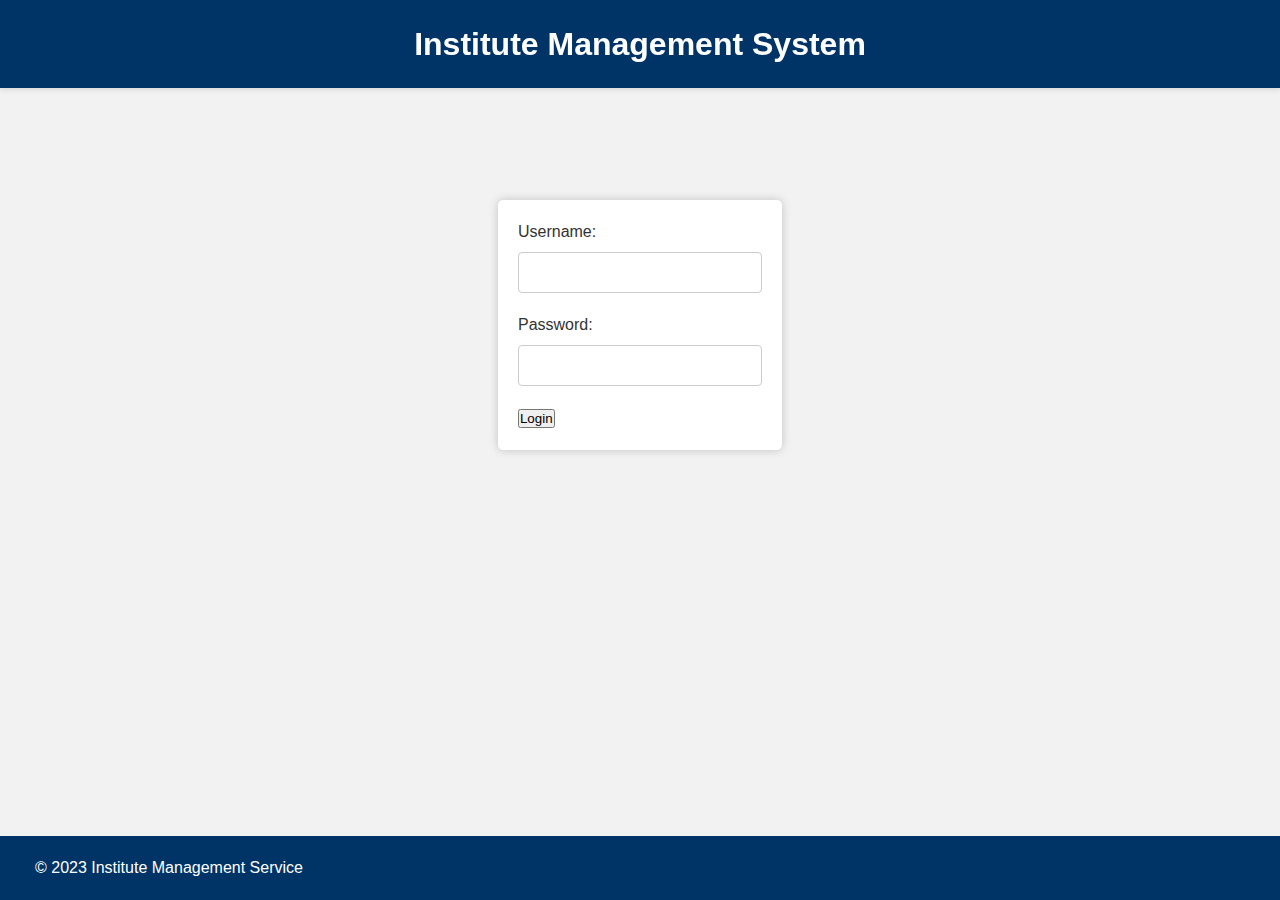
<file: index.html>
<!DOCTYPE html>
<html>
<head>
  <meta charset="UTF-8">
  <title>Login - Institute Management System</title>
  <link rel="stylesheet" href="log_in.css">
</head>
  
<header>
  <div class="container">
    <h1>Institute Management System</h1>
  </div>
</header>
<body>
  <div class="container">
   
    <form>
      <label for="username">Username:</label>
      <input type="text" id="username" name="username" required>
      
      <label for="password">Password:</label>
      <input type="password" id="password" name="password" required>
      
      <input type="submit" value="Login">
    </form>
  </div>

  <script>
    

    // retrieve the form element and add a submit event listener
    document.querySelector('form').addEventListener('submit', function(event) {
      event.preventDefault(); // prevent the default form submission behavior
  
      // retrieve the values entered in the Username and Password fields
      const username = document.getElementById('username').value;
      const password = document.getElementById('password').value;
  
      localStorage.setItem("username", username);
      localStorage.setItem("password", password);

      
      // submit the username and password to the API endpoint
      fetch('http://localhost:8080/api/student', {
        method: 'POST',
        headers: {
          'Content-Type': 'application/json',
          'Authorization': 'Basic ' + btoa(username + ":" + password)
          
        },
        body: JSON.stringify({username, password})
      })
      .then(response => {
        if (response.ok) {
          // redirect the user to a new page
          window.location.href = 'main.html';
        } else {
          // display an error message to the user
          throw new Error('Incorrect username or password. Please try again.');
        }
      })
      .catch(error => {
        alert(error.message);
      });
    });
  </script>
  
  <footer>
    <div class="container">
      <p>&copy; 2023 Institute Management Service</p>
    </div>
  </footer>
</body>
</html>
</file>
<file: log_in.css>
/* log_in.css */

/* Reset default styles */
* {
  box-sizing: border-box;
  margin: 0;
  padding: 0;
}

.logo img {
  max-width: 10%;
  display: block;
  margin: 0 auto;
  float: left;
}

/* Set default font and background colors */
body {
  font-family: Arial, sans-serif;
  background-color: #f2f2f2;
  line-height: 1.5;
  color: #333;
  display: flex;
  flex-direction: column;
  min-height: 100vh;
}

header {
  background-color: #003366;
  box-shadow: 0 2px 5px rgba(0, 0, 0, 0.1);
  position: fixed;
  top: 0;
  left: 0;
  width: 100%;
  z-index: 1;
  color: white;
  padding: 20px;
  display: flex;
  justify-content: space-between;
  align-items: right;
}

.container {
  display: flex;
  justify-content: space-between;
  align-items: center;
  max-width: 1600px;
  margin: 0 auto;
  padding: 0 15px;
}
form {
  background-color: #fff;
  padding: 20px;
  border-radius: 5px;
  box-shadow: 0 0 10px rgba(0, 0, 0, 0.2);
  margin-bottom: 20px;
  margin-top: 200px; /* adjust this value as needed */
  max-width: 800px;
 
}

form h2 {
  margin-bottom: 20px;
}

form label {
  display: block;
  margin-bottom: 8px;
}

form input[type="text"],
form input[type="password"],
form select {
  width: 100%;
  padding: 12px;
  border: 1px solid #ccc;
  border-radius: 4px;
  margin-bottom: 20px;
}

form button[type="submit"] {
  background-color: #003366;
  color: white;
  padding: 12px 20px;
  border: none;
  border-radius: 4px;
  cursor: pointer;
}

form button[type="submit"]:hover {
  background-color: #ffa500;
}

/* Footer styles */
footer {
  background-color: #003366;
  color: white;
  text-align: center;
  padding: 20px;
  width: 100%;
  margin-top: auto;
}
</file>
